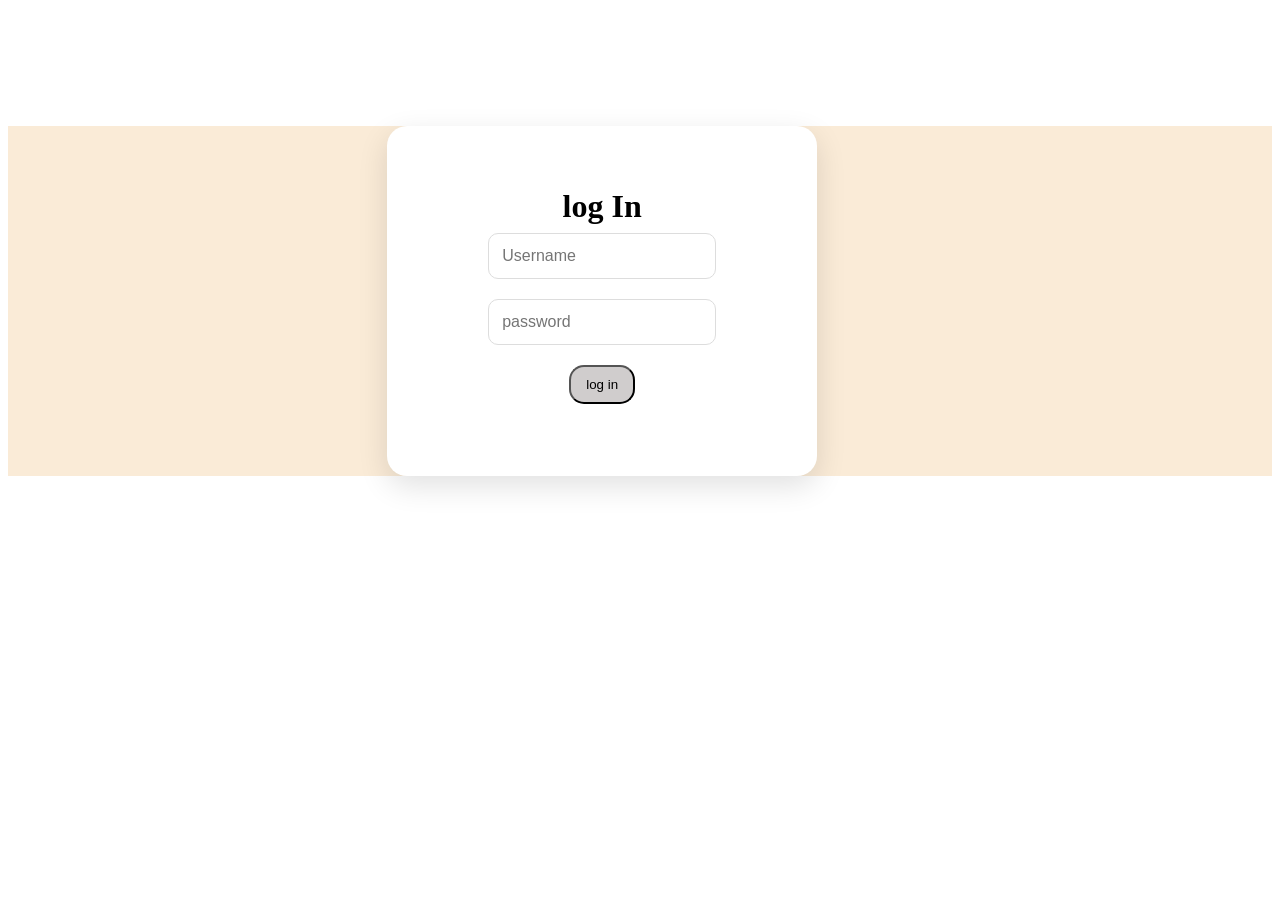
<file: index.html>
<!DOCTYPE html>
<html lang="en">
<head>
    <meta charset="UTF-8">
    <meta name="viewport" content="width=device-width, initial-scale=1.0">
    <title>Document</title>
    <link rel="stylesheet" href="style.css">

</head>
<body>
    <header id="adeapy">
        <h2>My Dashboard</h2>
        <h2>🔔  Sharon</h2>
        <button id="dark">Dark Mode</button>
        <input type="text" id="search" placeholder="Search products...">
        <div id="cart-link">
        <a href="cart.html">🛒 Cart: <span id="cart-count">0</span></a>
    </div>
    </header>
    <div id="same-line">
    <nav>
        <a href="#dashboard"><h3>🏠 Dashboard</h3></a>
        <a href="#products"><h3>📦 Products</h3></a>
        <a href="#orders"><h3>🛒 Orders</h3></a>
        <a href="#costumers"><h3>👥 Customers</h3></a>
        <a href="#settings"><h3>⚙ Settings</h3></a>
        
    </nav>
    <section id="dashboard">
    <div class="cards">
        <div class="card">
            <h4>Total Sales</h4>
            <h5>2,450$</h5>
            <h6>+12% this month</h6>
        </div>
        <div class="card">
            <h4>Orders</h4>
            <h5>34</h5>
            <h6>+5 this week</h6>
        </div>
        <div class="card">
            <h4>Costumers</h4>
            <h5>128</h5>
            <h6>+8 this month</h6>
        </div>
        <div class="card">
            <h4>Products</h4>
            <h5>42</h5>
            <h6>3 out of stock</h6>
        </div>

        
    
    </div>
    </section>
    </div>
    <section id="orders">
    <div class="titles">
            <h5>Product</h5>
            <h5>Costumer</h5>
            <h5>Price</h5>
            <h5>Status</h5>
        </div>
    <div class="table">
        
        <div class="info">
            <p>Headphones</p>
            <p>David</p>
            <p>80$</p>
            <span class="paid">Paid</span>
        </div>
        <div class="info">
            <p>Keyboard</p>
            <p>John</p>
            <p>60$</p>
            <span class="pending">Pending</span>
        </div>
        <div class="info">
            <p>Smart Watch</p>
            <p>Sarah</p>
            <p>120$</p>
            <span class="paid">Paid</span>
        </div>
        <div class="info">
            <p>Mouse</p>
            <p>Daniel</p>
            <p>35$</p>
            <span class="cancelled">Cancelled</span>
        </div>
    </div>
    </section>
    <section id="products">
        <div id="title-prod">
        <h2>Popular Products</h2>
        </div>
        <div class="cards-prod">
        <div class="card-prod">
            <button class="like" id="headphones">🤍</button>
            <img src="wireless headphones.jpeg">
            <h5>Wireless headphones</h5>
            <h5>80$</h5>
            <h5>⭐⭐⭐⭐⭐</h5>
            <button class="buy" id="wireless-headphones">Buy Now!</button>
        </div>
        <div class="card-prod">
            <button class="like" id="keyboard">🤍</button>
            <img src="keyboard.jpeg">
            <h5>Keyboard</h5>
            <h5>60$</h5>
            <h5>⭐⭐⭐⭐⭐</h5>
            <button class="buy" id="keyboard">Buy Now!</button>
        </div>
        <div class="card-prod">
            <button class="like" id="watch">🤍</button>
            <img src="smart watch.jpeg">
            <h5>Smart Watch</h5>
            <h5>120$</h5>
            <h5>⭐⭐⭐⭐⭐</h5>
            <button class="buy" id="smart-watch">Buy Now!</button>
        </div>
        </div>
    </section>
    <button id="liked-products">❤️ Liked Products</button>

<div id="liked-popup" class="popup">
    <div class="popup-content">
        <button id="close-popup">✕</button>
        <h2>❤️ Liked Products</h2>
        <div id="liked-list"></div>
    </div>
</div>
    
    
    <script src="script.js"></script>
</body>
</html>
</file>
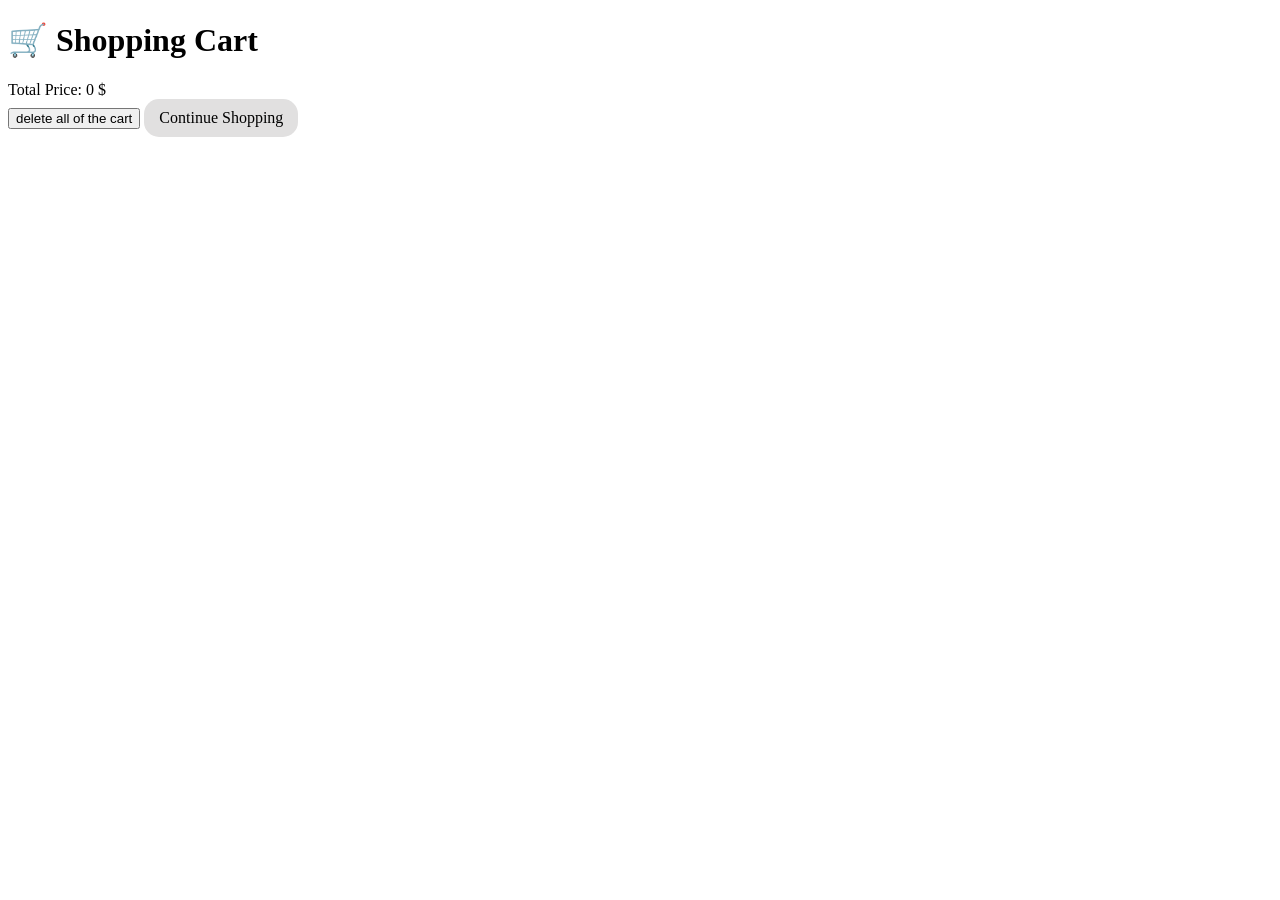
<file: cart.html>
<!DOCTYPE html>
<html lang="en">
<head>
    <meta charset="UTF-8">
    <meta name="viewport" content="width=device-width, initial-scale=1.0">
    <title>Cart</title>
    <link rel="stylesheet" href="style.css">
</head>
<body>
    <h1>🛒 Shopping Cart</h1>
    
    <div id="cart"></div>

    <div id="total"></div>

    

    
    <button id="del">delete all of the cart</button>

    <a href="index.html" class="btn-back">Continue Shopping</a>
    <script src="script.js"></script>
</body>
</html>
</file>
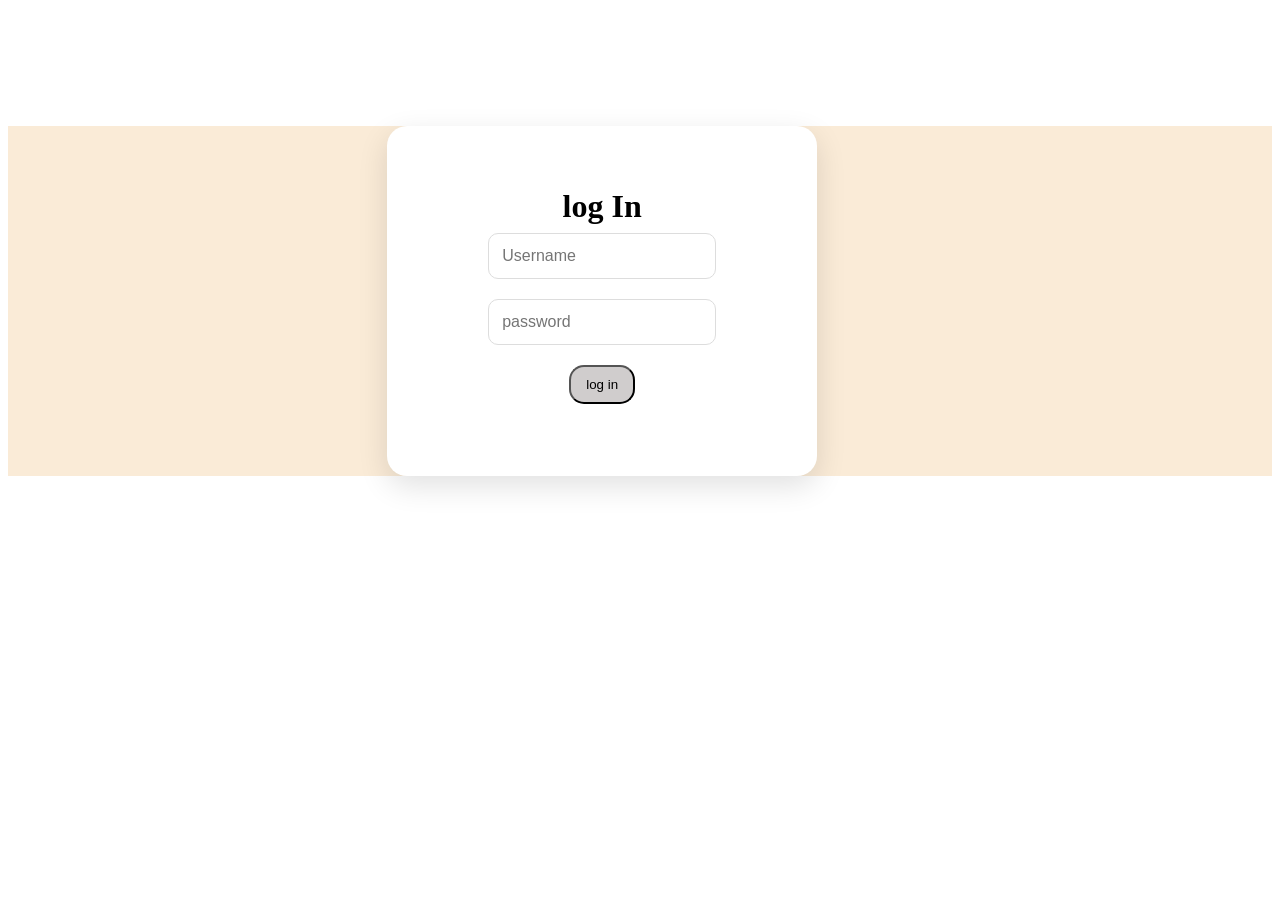
<file: login.html>
<!DOCTYPE html>
<html lang="en">
<head>
    <meta charset="UTF-8">
    <meta name="viewport" content="width=device-width, initial-scale=1.0">
    <title>Document</title>
    <link rel="stylesheet" href="style.css">
</head>
<body>
    <div class="login-web">
    <div class="login-box">
        <h1>log In</h1>
        <input type="text" id="username" placeholder="Username">
        <input type="password" id="password" placeholder="password">
        <button id="login-button">log in</button>
        <p id="error"></p>
    </div>
    </div>
    <script src="script.js"></script>
</body>
</html>
</file>
<file: style.css>
html {
    scroll-behavior: smooth;
}

header {
    display: flex;
    justify-content:space-between;
    gap:10%;
    background-color: rgb(255, 243, 227);
    border-radius: 15px;
    align-items: center;
    top: 0;
    position: sticky;
    padding-left: 15px;
    

}

nav {
    display: flex;
    flex-direction: column;
    position:relative;
    gap:15px;
    background-color: rgb(210, 210, 210);
    width: 180px;
    padding: 20px;
    
    border-radius: 15px;
    
}

nav a{
    text-decoration: none;
    color: #444;
    font-weight: 500;
}

.cards {
    display: grid;
    grid-template-columns: 1fr 1fr 1fr 1fr;
    gap:40px;
}

#dashboard {
    padding: 30px;
}

.cards .card{
    border:1px solid rgb(197, 195, 195);
    text-align: center;
    width: auto;
    padding: 20px;
    height:fit-content;
    border-radius: 15px;
    box-shadow: 0 5px 20px rgba(0, 0, 0, 0.1);
    transition: background-color 0.3s ease, transform 0.3s ease;
}

.cards .card:hover {
    background-color: #e1e0e0;
    transform: translateY(-5px);
}

#same-line {
    display: flex;
    justify-content: stretch;
    gap: 30px;
}

.titles {
    display: grid;
    grid-template-columns: 1fr 1fr 1fr 1fr;
    border-bottom: 1px solid gray;
    align-items: center;
    text-align: center;
}
.table .info{
    display: grid;
    grid-template-columns: 1fr 1fr 1fr 1fr;
    align-items: center;
    text-align: center;
    
    
}

.table {
    display: flex;
    flex-direction: column;
    gap: 10px;
}

#products {
    text-align: center;
    align-items: center;
}

#products .cards-prod{
    display: grid;
    grid-template-columns: 1fr 1fr 1fr ;
    justify-content: space-around;
    margin-left: 15px;
}

#products .card-prod {
    border:1px solid rgb(197, 195, 195);
    width: 150px;
    border-radius: 15px;
    box-shadow: 0 5px 20px rgba(0, 0, 0, 0.1);
    transition: background-color 0.3s ease, transform 0.3s ease;
}

#products .card-prod:hover {
    background-color: #e1e0e0;
    transform: translateY(-5px);
}

.buy {
    display: inline-block;
    padding: 10px 15px;
    background-color: #e1e0e0;
    color: black;
    text-decoration: none;
    border-radius: 15px;
}

.buy:hover {
    background-color: #ccc;
}

#products .card-prod img {
    width:100px;
    height:100px;

}

@media (max-width: 700px) {

    #same-line {
        flex-direction: column;
    }

    nav {
        flex-direction: row;
        width: auto;
        justify-content: center;
        flex-wrap: wrap;
    }

    .cards {
        grid-template-columns: 1fr;
        align-items: center;
    }

    #products .cards-prod {
        grid-template-columns: 1fr;
        justify-items: center;
    }

    .table .info {
        grid-template-columns: 1fr 1fr;
        gap: 5px;
        padding: 10px;
    }
}

body.dark {
    background-color: #222;
    color: white;
}

body.dark header {
    background-color: #333;
}



body.dark nav {
    background-color: #333;
}


body.dark .card, 
body.dark .card-prod {
    background-color: #333;
    color: white;
}

body.dark .card:hover, 
body.dark .card-prod:hover {
    background-color: #444;
}

body.dark nav a {
    color: white;
}

#cart-link a{
    text-decoration: none;
    color: #8d8d8d;
}

#cart-link a:hover {
    text-decoration: underline;
}

.btn-back , .minus , .plus {
    display: inline-block;
    padding: 10px 15px;
    background-color: #e1e0e0;
    color: black;
    text-decoration: none;
    border-radius: 15px;
}

.btn-back:hover , .minus:hover , .plus:hover{
    background-color: #ccc;
}

.cart-item {
    display: flex;
    justify-content: stretch;
    border:1px solid gray;
    width:fit-content;
    padding-right: 40px;
    align-items: center;
    background-color: #e1e0e0;
    color: black;
     text-decoration: none;
    border-radius: 15px;
}

    
    
   
.cart-item .txt {
    padding-left: 15px;
    display: grid;
    flex-direction: column;
    grid-template-columns: 1fr;
    
}

.cart-item img {
    width:100px;
    height:100px;

}

.login-box {
    width: 350px;
    padding: 40px;
    background-color: white;
    border-radius: 20px;
    box-shadow: 0 10px 30px rgba(0, 0, 0, 0.12);
    display: flex;
    flex-direction: column;
    align-items: center;
    margin-left: 30%;
    margin-top: 10%;
}

.login-box h1 {
    text-align: center;
    margin-bottom: 8px;
}

.login-box input {
    padding: 13px;
    margin-bottom: 20px;
    border: 1px solid #ddd;
    border-radius: 10px;
    font-size: 16px;
    outline: none;
    
}

body .login-web{
    background-color: antiquewhite;
}

#login-button {
    display: inline-block;
    padding: 10px 15px;
    background-color: #d0cdcd;
    color: black;
    text-decoration: none;
    border-radius: 15px;
}

#search {

    border: 1px solid #ddd;
    border-radius: 10px;
    font-size: 16px;
    outline: none;
}

.popup {
    display: none;
    position: fixed;
    right: 20px;
    top: 80px;
    width: 350px;
    max-height: 500px;
    background-color: white;
    border-radius: 15px;
    padding: 20px;
    box-shadow: 0 5px 25px rgba(0, 0, 0, 0.2);
    overflow-y: auto;
}

.popup-content {
    width: 400px;
    max-height: 500px;
    background-color: white;
    border-radius: 15px;
    padding: 25px;
    position: relative;
    overflow-y: auto;
}

#close-popup {
    position: absolute;
    right: 15px;
    top: 15px;
    border: none;
    background: none;
    font-size: 20px;
    cursor: pointer;
}

.liked-item {
    display: flex;
    justify-content: stretch;
    border:1px solid gray;
    width:fit-content;
    padding-right: 40px;
    align-items: center;
    background-color: #e1e0e0;
    color: black;
     text-decoration: none;
    border-radius: 15px;
}

.liked-item img {
    width: 100px;
    height:100px;
}
</file>
